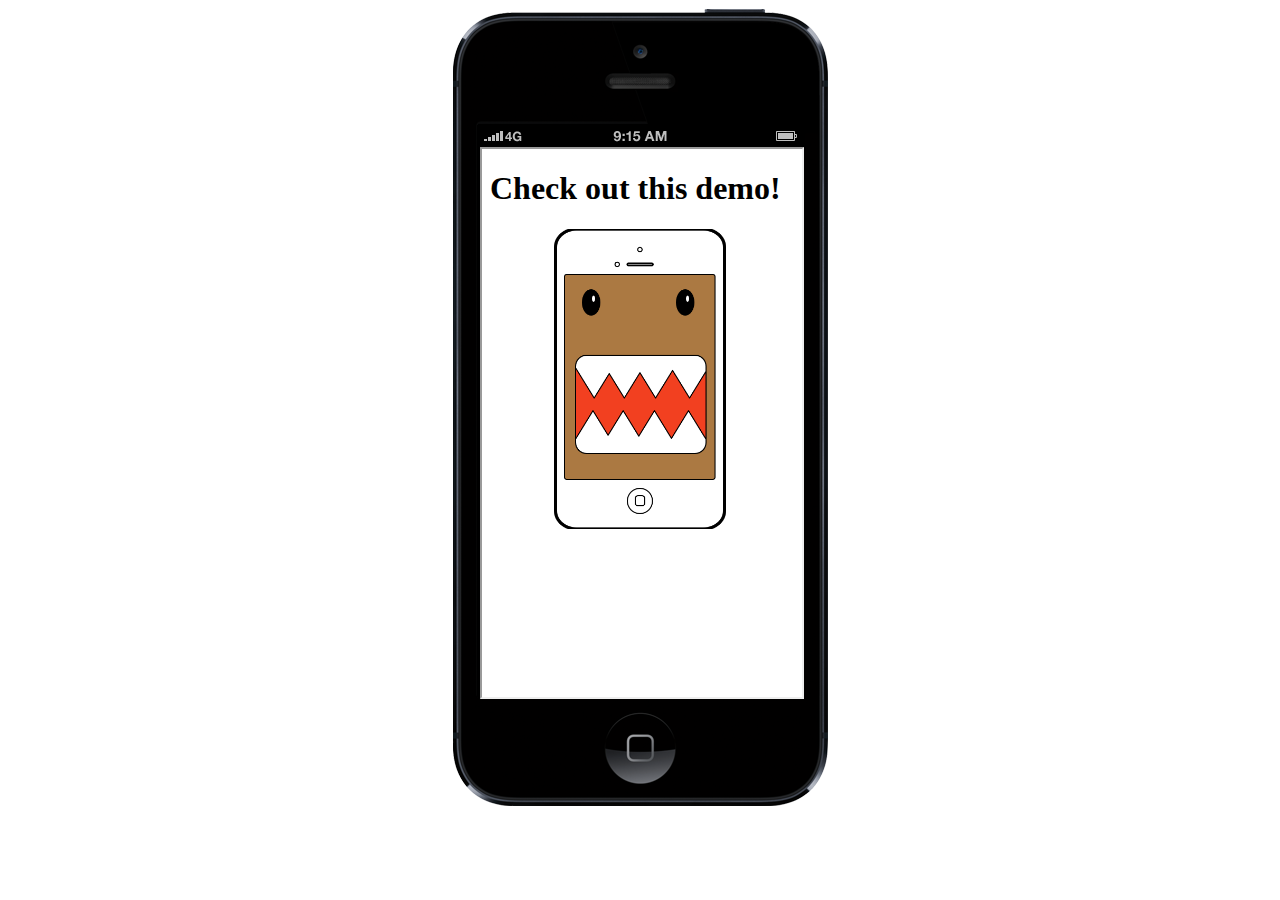
<file: demokun/index.html>
<!DOCTYPE html>
<html>
  <head>
    <meta charset="utf-8">
    <title>Demokun</title>
    <meta name="viewport" content="initial-scale=1, maximum-scale=1, user-scalable=no">
    <meta name="apple-mobile-web-app-capable" content="yes">
    <meta name="apple-mobile-web-app-status-bar-style" content="black">
    <link rel="stylesheet" href="css/demokun.css">
    <!--[if lt IE 9]><script src="http://html5shim.googlecode.com/svn/trunk/html5.js"></script><![endif]-->

    <link rel="shortcut icon" href="favicon.ico" />
    <link rel="apple-touch-icon" href="/apple-touch-icon.png" />
    <link rel="apple-touch-icon" sizes="57x57" href="img/apple-touch-icon-57x57.png" />
    <link rel="apple-touch-icon" sizes="72x72" href="img/apple-touch-icon-72x72.png" />
    <link rel="apple-touch-icon" sizes="114x114" href="img/apple-touch-icon-114x114.png" />
    <link rel="apple-touch-icon" sizes="144x144" href="img/apple-touch-icon-144x144.png" />
    <link rel="apple-touch-icon" sizes="57x57" href="img/apple-touch-icon-60x60.png" />
    <link rel="apple-touch-icon" sizes="72x72" href="img/apple-touch-icon-120x120.png" />
    <link rel="apple-touch-icon" sizes="114x114" href="img/apple-touch-icon-76x76.png" />
    <link rel="apple-touch-icon" sizes="144x144" href="img/apple-touch-icon-152x152.png" />

    <script src="http://code.jquery.com/jquery-1.7.2.min.js"></script>
    <script src="js/demokun.js"></script>
    <script src="js/fingerblast.js"></script>
  </head>
  <body>
    <div class="iphone">
      <iframe seamless="seamless" src="demo.html" class="iphone-content"></iframe>
    </div>
  </body>
</html>
</file>
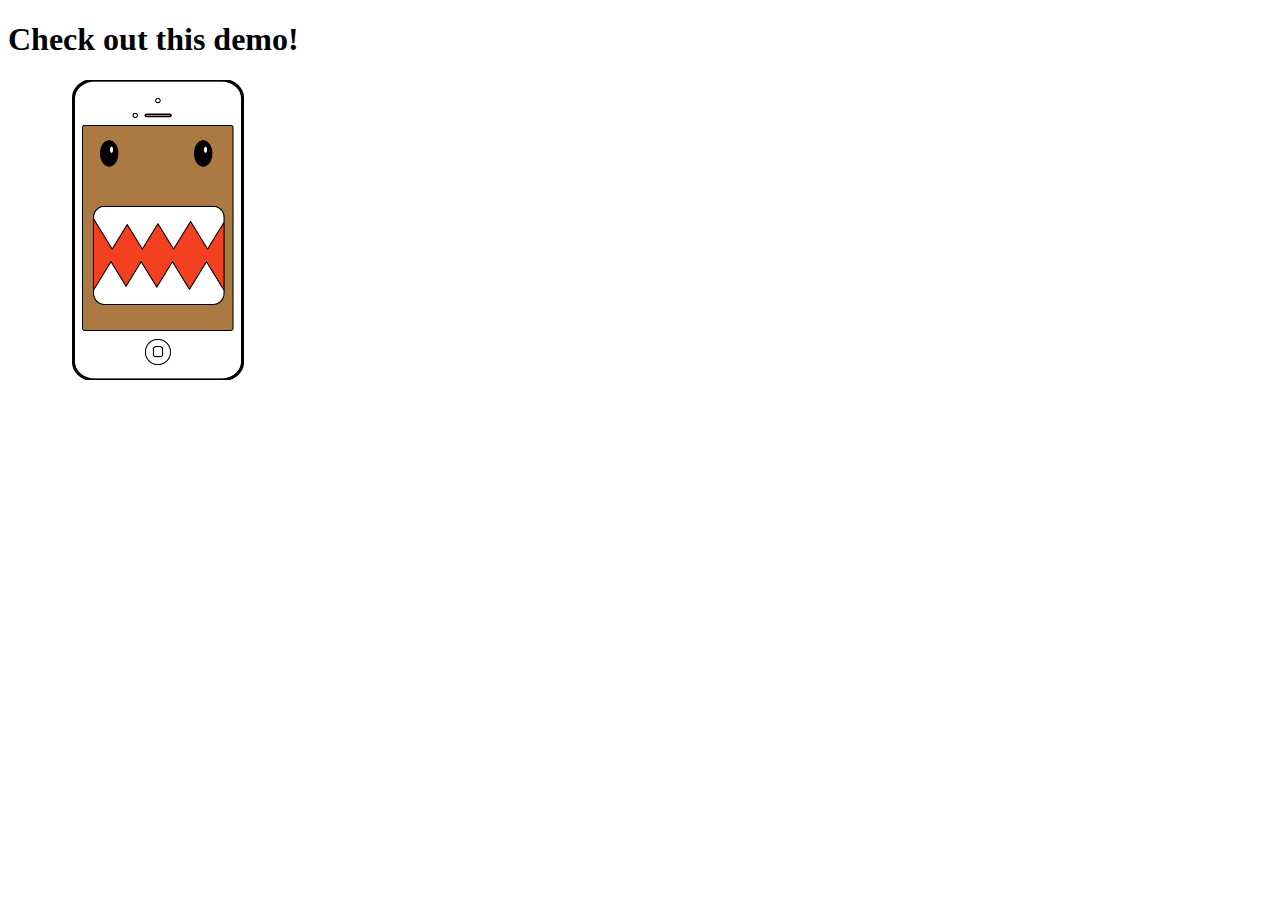
<file: demokun/demo.html>
<!DOCTYPE html>
<html>
  <head>
    <meta charset="utf-8">
    <title>Demokun</title>
    <meta name="viewport" content="initial-scale=1, maximum-scale=1, user-scalable=no">
  </head>
  <body>
    <h1>Check out this demo!</h1>
    <img alt="Demokun" src="img/demokun.png" height="300" />
  </body>
</html>
</file>
<file: demokun/css/demokun.css>
body {
  margin: 0;
}

.iphone {
  position: relative;
  width: 375px;
  height: 806px;
  background-image: url("../img/iphone.png");
  margin: 0 auto 0 auto;
}

.iphone .iphone-content {
  position: absolute;
  top: 147px;
  left: 27px;
  width: 320px;
  height: 548px;
  overflow: hidden;
  background-color: white;
}

@media only screen and (max-width: 767px) {
  .iphone {
    background: none;
  }

  .iphone .iphone-content {
    top: 0;
    left: 0;
  }
}
</file>
